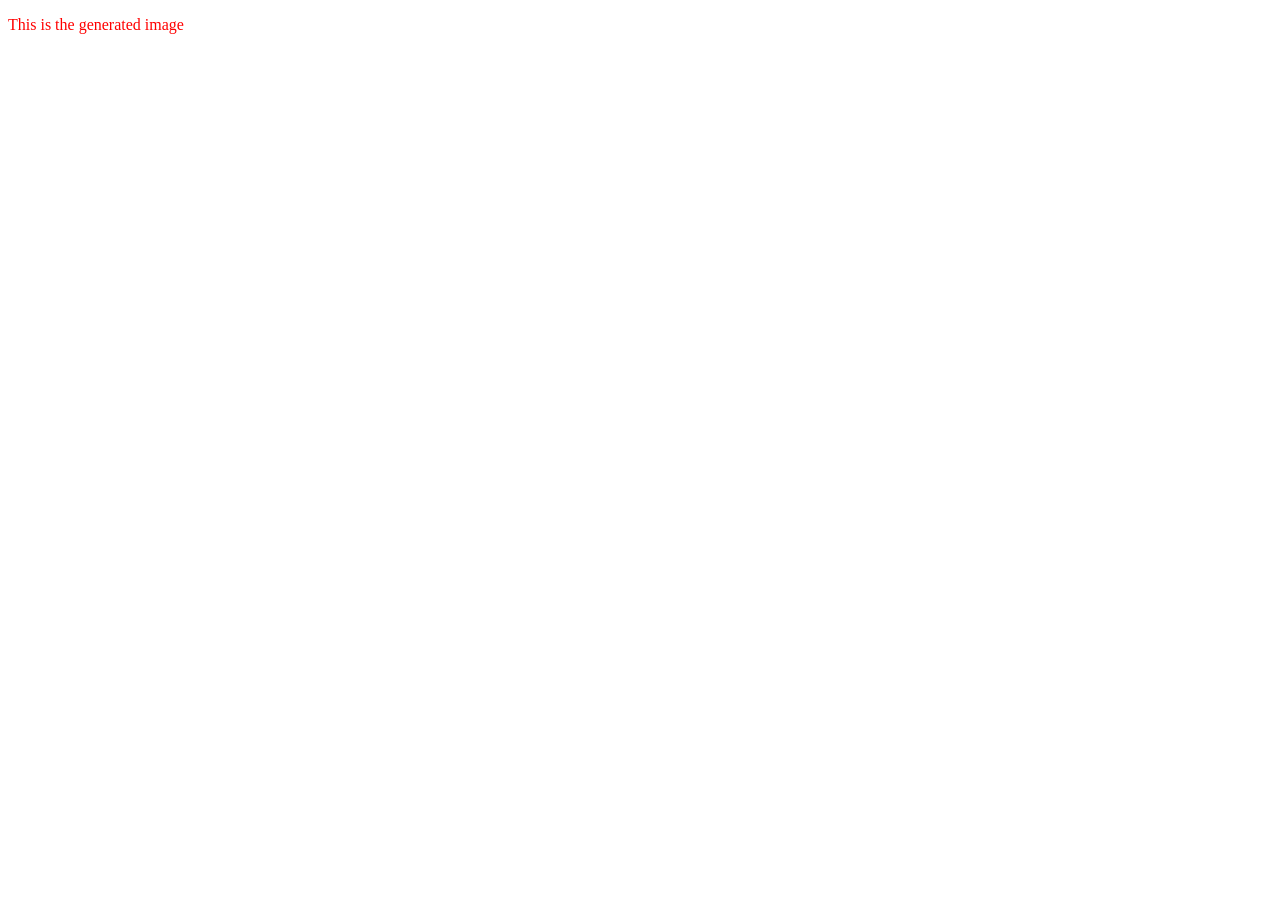
<file: Task-4/PortFolio/scriptPractise.html>
<!DOCTYPE html>
<html lang="en">
<head>
    <meta charset="UTF-8">
    <meta name="viewport" content="width=device-width, initial-scale=1.0">
    <title>Document</title>
</head>
<body>

    <h1 id="head">This is the heading of the Website</h1>
    
    <script>
        var ele = document.getElementById("head");
        ele.innerHTML="hloooo";
        
       var newpara = document.createElement("p");
       document.body.appendChild(newpara);
       newpara.innerHTML="This is the generated image";
       newpara.style.color="red";
       head.parentNode.removeChild(head);

       newpara.classList.add("green");
       newpara.addEventListener("mouseover", function(){
        newpara.style.color="blue";
       })

       newpara.addEventListener("mouseout", function(){
        newpara.style.color="black";
       })

    </script>

</body>
</html>
</file>
